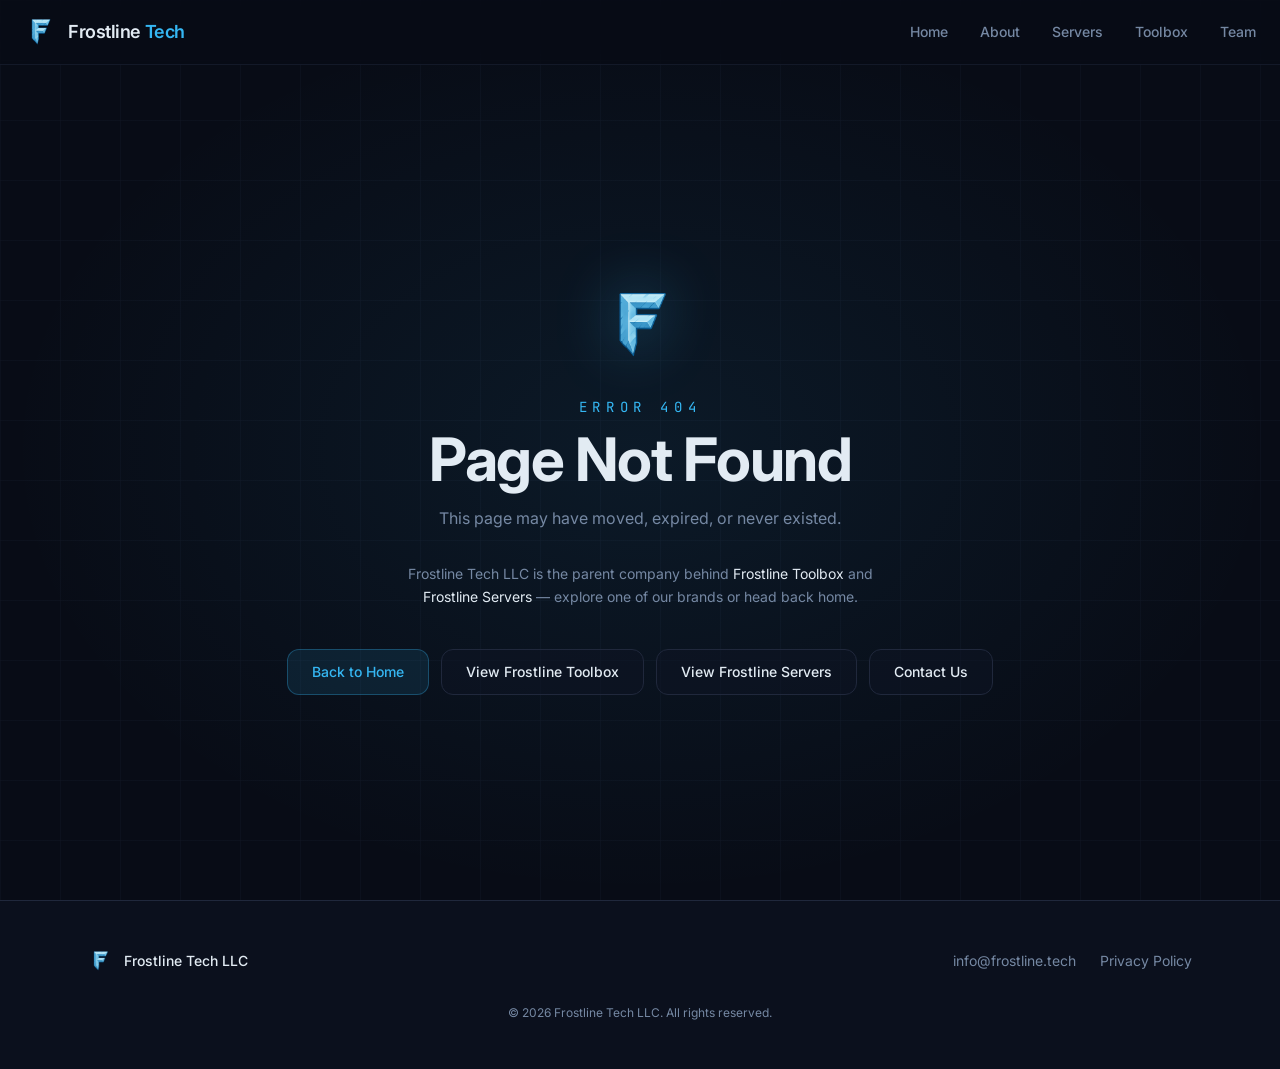
<file: index.html>
<!doctype html>
<html lang="en">
  <head>
    <meta charset="UTF-8" />
    <meta name="viewport" content="width=device-width, initial-scale=1.0" />
    <link rel="icon" type="image/x-icon" href="/favicon.ico?v=4" />
    <link rel="apple-touch-icon" href="/resources/og-image.png" />
    <link rel="canonical" href="https://frostline.tech/" />

    <title>Frostline Tech LLC | Hosting, IT Tools & Managed Services</title>
    <meta name="description" content="Frostline Tech LLC is a family-owned technology company delivering enterprise-grade hosting (Frostline Servers) and managed IT tools (Frostline Toolbox)." />
    <meta name="author" content="Frostline Tech LLC" />
    <meta name="keywords" content="Frostline Tech, Frostline Servers, Frostline Toolbox, web hosting, game server hosting, dedicated servers, MSP tools, managed IT, helpdesk, IT automation" />
    <meta name="robots" content="index, follow, max-image-preview:large, max-snippet:-1" />
    <meta name="theme-color" content="#0b1220" />

    <!-- Open Graph -->
    <meta property="og:title" content="Frostline Tech LLC | Hosting, IT Tools & Managed Services" />
    <meta property="og:description" content="Family-owned technology company delivering enterprise-grade hosting and managed IT tools. Cooler by design. Stay frosty." />
    <meta property="og:type" content="website" />
    <meta property="og:url" content="https://frostline.tech/" />
    <meta property="og:site_name" content="Frostline Tech LLC" />
    <meta property="og:image" content="https://frostline.tech/resources/og-image.png" />
    <meta property="og:image:width" content="1200" />
    <meta property="og:image:height" content="630" />
    <meta property="og:image:alt" content="Frostline Tech LLC logo" />
    <meta property="og:locale" content="en_US" />

    <!-- Twitter -->
    <meta name="twitter:card" content="summary_large_image" />
    <meta name="twitter:title" content="Frostline Tech LLC | Hosting, IT Tools & Managed Services" />
    <meta name="twitter:description" content="Family-owned technology company delivering enterprise-grade hosting and managed IT tools." />
    <meta name="twitter:image" content="https://frostline.tech/resources/og-image.png" />

    <!-- Structured Data: Organization -->
    <script type="application/ld+json">
    {
      "@context": "https://schema.org",
      "@type": "Organization",
      "name": "Frostline Tech LLC",
      "url": "https://frostline.tech/",
      "logo": "https://frostline.tech/resources/og-image.png",
      "description": "Family-owned technology company delivering enterprise-grade hosting, IT tools, and managed services.",
      "email": "info@frostline.tech",
      "founder": {
        "@type": "Person",
        "name": "Jared Macias"
      },
      "subOrganization": [
        {
          "@type": "Organization",
          "name": "Frostline Servers",
          "url": "https://frostlineservers.tech"
        },
        {
          "@type": "Organization",
          "name": "Frostline Toolbox",
          "url": "https://frostlinetoolbox.tech"
        }
      ]
    }
    </script>

    <!-- Structured Data: WebSite -->
    <script type="application/ld+json">
    {
      "@context": "https://schema.org",
      "@type": "WebSite",
      "name": "Frostline Tech LLC",
      "url": "https://frostline.tech/"
    }
    </script>

    <!-- Meta Pixel Code -->
    <script>
    !function(f,b,e,v,n,t,s){if(f.fbq)return;n=f.fbq=function(){n.callMethod?n.callMethod.apply(n,arguments):n.queue.push(arguments)};if(!f._fbq)f._fbq=n;n.push=n;n.loaded=!0;n.version='2.0';n.queue=[];t=b.createElement(e);t.async=!0;t.src=v;s=b.getElementsByTagName(e)[0];s.parentNode.insertBefore(t,s)}(window,document,'script','https://connect.facebook.net/en_US/fbevents.js');
    fbq('init', '3484354135079715');
    fbq('track', 'PageView');
    </script>
    <!-- End Meta Pixel Code -->
    <script type="module" crossorigin src="/assets/index-BFIoeWom.js"></script>
    <link rel="stylesheet" crossorigin href="/assets/index-AcBQPgzv.css">
  </head>

  <body>
    <noscript><img height="1" width="1" style="display:none" alt="" src="https://www.facebook.com/tr?id=3484354135079715&ev=PageView&noscript=1" /></noscript>
    <div id="root"></div>
  </body>
</html>
</file>
<file: assets/index-AcBQPgzv.css>
@import"https://fonts.googleapis.com/css2?family=Inter:wght@300;400;500;600;700&family=JetBrains+Mono:wght@400;500;600&display=swap";*,:before,:after{--tw-border-spacing-x: 0;--tw-border-spacing-y: 0;--tw-translate-x: 0;--tw-translate-y: 0;--tw-rotate: 0;--tw-skew-x: 0;--tw-skew-y: 0;--tw-scale-x: 1;--tw-scale-y: 1;--tw-pan-x: ;--tw-pan-y: ;--tw-pinch-zoom: ;--tw-scroll-snap-strictness: proximity;--tw-gradient-from-position: ;--tw-gradient-via-position: ;--tw-gradient-to-position: ;--tw-ordinal: ;--tw-slashed-zero: ;--tw-numeric-figure: ;--tw-numeric-spacing: ;--tw-numeric-fraction: ;--tw-ring-inset: ;--tw-ring-offset-width: 0px;--tw-ring-offset-color: #fff;--tw-ring-color: rgb(59 130 246 / .5);--tw-ring-offset-shadow: 0 0 #0000;--tw-ring-shadow: 0 0 #0000;--tw-shadow: 0 0 #0000;--tw-shadow-colored: 0 0 #0000;--tw-blur: ;--tw-brightness: ;--tw-contrast: ;--tw-grayscale: ;--tw-hue-rotate: ;--tw-invert: ;--tw-saturate: ;--tw-sepia: ;--tw-drop-shadow: ;--tw-backdrop-blur: ;--tw-backdrop-brightness: ;--tw-backdrop-contrast: ;--tw-backdrop-grayscale: ;--tw-backdrop-hue-rotate: ;--tw-backdrop-invert: ;--tw-backdrop-opacity: ;--tw-backdrop-saturate: ;--tw-backdrop-sepia: ;--tw-contain-size: ;--tw-contain-layout: ;--tw-contain-paint: ;--tw-contain-style: }::backdrop{--tw-border-spacing-x: 0;--tw-border-spacing-y: 0;--tw-translate-x: 0;--tw-translate-y: 0;--tw-rotate: 0;--tw-skew-x: 0;--tw-skew-y: 0;--tw-scale-x: 1;--tw-scale-y: 1;--tw-pan-x: ;--tw-pan-y: ;--tw-pinch-zoom: ;--tw-scroll-snap-strictness: proximity;--tw-gradient-from-position: ;--tw-gradient-via-position: ;--tw-gradient-to-position: ;--tw-ordinal: ;--tw-slashed-zero: ;--tw-numeric-figure: ;--tw-numeric-spacing: ;--tw-numeric-fraction: ;--tw-ring-inset: ;--tw-ring-offset-width: 0px;--tw-ring-offset-color: #fff;--tw-ring-color: rgb(59 130 246 / .5);--tw-ring-offset-shadow: 0 0 #0000;--tw-ring-shadow: 0 0 #0000;--tw-shadow: 0 0 #0000;--tw-shadow-colored: 0 0 #0000;--tw-blur: ;--tw-brightness: ;--tw-contrast: ;--tw-grayscale: ;--tw-hue-rotate: ;--tw-invert: ;--tw-saturate: ;--tw-sepia: ;--tw-drop-shadow: ;--tw-backdrop-blur: ;--tw-backdrop-brightness: ;--tw-backdrop-contrast: ;--tw-backdrop-grayscale: ;--tw-backdrop-hue-rotate: ;--tw-backdrop-invert: ;--tw-backdrop-opacity: ;--tw-backdrop-saturate: ;--tw-backdrop-sepia: ;--tw-contain-size: ;--tw-contain-layout: ;--tw-contain-paint: ;--tw-contain-style: }*,:before,:after{box-sizing:border-box;border-width:0;border-style:solid;border-color:#e5e7eb}:before,:after{--tw-content: ""}html,:host{line-height:1.5;-webkit-text-size-adjust:100%;-moz-tab-size:4;-o-tab-size:4;tab-size:4;font-family:Inter,sans-serif;font-feature-settings:normal;font-variation-settings:normal;-webkit-tap-highlight-color:transparent}body{margin:0;line-height:inherit}hr{height:0;color:inherit;border-top-width:1px}abbr:where([title]){-webkit-text-decoration:underline dotted;text-decoration:underline dotted}h1,h2,h3,h4,h5,h6{font-size:inherit;font-weight:inherit}a{color:inherit;text-decoration:inherit}b,strong{font-weight:bolder}code,kbd,samp,pre{font-family:JetBrains Mono,monospace;font-feature-settings:normal;font-variation-settings:normal;font-size:1em}small{font-size:80%}sub,sup{font-size:75%;line-height:0;position:relative;vertical-align:baseline}sub{bottom:-.25em}sup{top:-.5em}table{text-indent:0;border-color:inherit;border-collapse:collapse}button,input,optgroup,select,textarea{font-family:inherit;font-feature-settings:inherit;font-variation-settings:inherit;font-size:100%;font-weight:inherit;line-height:inherit;letter-spacing:inherit;color:inherit;margin:0;padding:0}button,select{text-transform:none}button,input:where([type=button]),input:where([type=reset]),input:where([type=submit]){-webkit-appearance:button;background-color:transparent;background-image:none}:-moz-focusring{outline:auto}:-moz-ui-invalid{box-shadow:none}progress{vertical-align:baseline}::-webkit-inner-spin-button,::-webkit-outer-spin-button{height:auto}[type=search]{-webkit-appearance:textfield;outline-offset:-2px}::-webkit-search-decoration{-webkit-appearance:none}::-webkit-file-upload-button{-webkit-appearance:button;font:inherit}summary{display:list-item}blockquote,dl,dd,h1,h2,h3,h4,h5,h6,hr,figure,p,pre{margin:0}fieldset{margin:0;padding:0}legend{padding:0}ol,ul,menu{list-style:none;margin:0;padding:0}dialog{padding:0}textarea{resize:vertical}input::-moz-placeholder,textarea::-moz-placeholder{opacity:1;color:#9ca3af}input::placeholder,textarea::placeholder{opacity:1;color:#9ca3af}button,[role=button]{cursor:pointer}:disabled{cursor:default}img,svg,video,canvas,audio,iframe,embed,object{display:block;vertical-align:middle}img,video{max-width:100%;height:auto}[hidden]:where(:not([hidden=until-found])){display:none}:root{--background: 222 47% 6%;--foreground: 210 40% 92%;--card: 222 41% 10%;--card-foreground: 210 40% 92%;--popover: 222 41% 10%;--popover-foreground: 210 40% 92%;--primary: 199 89% 58%;--primary-foreground: 222 47% 6%;--secondary: 222 30% 16%;--secondary-foreground: 210 40% 92%;--muted: 222 30% 14%;--muted-foreground: 215 20% 55%;--accent: 199 89% 58%;--accent-foreground: 222 47% 6%;--destructive: 0 84% 60%;--destructive-foreground: 210 40% 98%;--border: 222 30% 18%;--input: 222 30% 18%;--ring: 199 89% 58%;--radius: .75rem;--frost-glow: 199 89% 58%;--frost-deep: 222 47% 6%;--frost-surface: 222 41% 10%;--frost-highlight: 199 100% 72%}*{border-color:hsl(var(--border))}body{background-color:hsl(var(--background));color:hsl(var(--foreground));font-family:Inter,sans-serif}html{scroll-behavior:smooth}.sr-only{position:absolute;width:1px;height:1px;padding:0;margin:-1px;overflow:hidden;clip:rect(0,0,0,0);white-space:nowrap;border-width:0}.pointer-events-none{pointer-events:none}.pointer-events-auto{pointer-events:auto}.visible{visibility:visible}.invisible{visibility:hidden}.fixed{position:fixed}.absolute{position:absolute}.relative{position:relative}.inset-0{top:0;right:0;bottom:0;left:0}.inset-x-0{left:0;right:0}.inset-y-0{top:0;bottom:0}.-bottom-12{bottom:-3rem}.-left-12{left:-3rem}.-right-12{right:-3rem}.-top-12{top:-3rem}.bottom-0{bottom:0}.left-0{left:0}.left-1{left:.25rem}.left-1\/2{left:50%}.left-2{left:.5rem}.left-\[50\%\]{left:50%}.right-0{right:0}.right-1{right:.25rem}.right-2{right:.5rem}.right-3{right:.75rem}.right-4{right:1rem}.top-0{top:0}.top-1\.5{top:.375rem}.top-1\/2{top:50%}.top-2{top:.5rem}.top-3\.5{top:.875rem}.top-4{top:1rem}.top-\[1px\]{top:1px}.top-\[50\%\]{top:50%}.top-\[60\%\]{top:60%}.top-full{top:100%}.z-10{z-index:10}.z-20{z-index:20}.z-50{z-index:50}.z-\[100\]{z-index:100}.z-\[1\]{z-index:1}.-mx-1{margin-left:-.25rem;margin-right:-.25rem}.mx-2{margin-left:.5rem;margin-right:.5rem}.mx-3\.5{margin-left:.875rem;margin-right:.875rem}.mx-auto{margin-left:auto;margin-right:auto}.my-0\.5{margin-top:.125rem;margin-bottom:.125rem}.my-1{margin-top:.25rem;margin-bottom:.25rem}.-ml-4{margin-left:-1rem}.-mt-4{margin-top:-1rem}.mb-1{margin-bottom:.25rem}.mb-10{margin-bottom:2.5rem}.mb-16{margin-bottom:4rem}.mb-2{margin-bottom:.5rem}.mb-3{margin-bottom:.75rem}.mb-4{margin-bottom:1rem}.mb-5{margin-bottom:1.25rem}.mb-6{margin-bottom:1.5rem}.mb-8{margin-bottom:2rem}.ml-1{margin-left:.25rem}.ml-auto{margin-left:auto}.mr-2{margin-right:.5rem}.mt-1\.5{margin-top:.375rem}.mt-10{margin-top:2.5rem}.mt-2{margin-top:.5rem}.mt-24{margin-top:6rem}.mt-4{margin-top:1rem}.mt-8{margin-top:2rem}.mt-auto{margin-top:auto}.block{display:block}.flex{display:flex}.inline-flex{display:inline-flex}.table{display:table}.grid{display:grid}.hidden{display:none}.aspect-square{aspect-ratio:1 / 1}.aspect-video{aspect-ratio:16 / 9}.size-4{width:1rem;height:1rem}.h-1\.5{height:.375rem}.h-10{height:2.5rem}.h-11{height:2.75rem}.h-12{height:3rem}.h-14{height:3.5rem}.h-2{height:.5rem}.h-2\.5{height:.625rem}.h-20{height:5rem}.h-28{height:7rem}.h-3{height:.75rem}.h-3\.5{height:.875rem}.h-4{height:1rem}.h-48{height:12rem}.h-5{height:1.25rem}.h-6{height:1.5rem}.h-7{height:1.75rem}.h-8{height:2rem}.h-9{height:2.25rem}.h-\[1px\]{height:1px}.h-\[var\(--radix-navigation-menu-viewport-height\)\]{height:var(--radix-navigation-menu-viewport-height)}.h-\[var\(--radix-select-trigger-height\)\]{height:var(--radix-select-trigger-height)}.h-auto{height:auto}.h-full{height:100%}.h-px{height:1px}.h-svh{height:100svh}.max-h-96{max-height:24rem}.max-h-\[300px\]{max-height:300px}.max-h-screen{max-height:100vh}.min-h-0{min-height:0px}.min-h-\[80px\]{min-height:80px}.min-h-screen{min-height:100vh}.min-h-svh{min-height:100svh}.w-0{width:0px}.w-1{width:.25rem}.w-10{width:2.5rem}.w-11{width:2.75rem}.w-14{width:3.5rem}.w-2{width:.5rem}.w-2\.5{width:.625rem}.w-20{width:5rem}.w-28{width:7rem}.w-3{width:.75rem}.w-3\.5{width:.875rem}.w-3\/4{width:75%}.w-4{width:1rem}.w-48{width:12rem}.w-5{width:1.25rem}.w-6{width:1.5rem}.w-64{width:16rem}.w-7{width:1.75rem}.w-72{width:18rem}.w-8{width:2rem}.w-9{width:2.25rem}.w-\[--sidebar-width\]{width:var(--sidebar-width)}.w-\[100px\]{width:100px}.w-\[1px\]{width:1px}.w-auto{width:auto}.w-full{width:100%}.w-max{width:-moz-max-content;width:max-content}.w-px{width:1px}.min-w-0{min-width:0px}.min-w-5{min-width:1.25rem}.min-w-\[12rem\]{min-width:12rem}.min-w-\[8rem\]{min-width:8rem}.min-w-\[var\(--radix-select-trigger-width\)\]{min-width:var(--radix-select-trigger-width)}.max-w-2xl{max-width:42rem}.max-w-3xl{max-width:48rem}.max-w-4xl{max-width:56rem}.max-w-6xl{max-width:72rem}.max-w-7xl{max-width:80rem}.max-w-\[--skeleton-width\]{max-width:var(--skeleton-width)}.max-w-lg{max-width:32rem}.max-w-max{max-width:-moz-max-content;max-width:max-content}.max-w-xl{max-width:36rem}.flex-1{flex:1 1 0%}.shrink-0{flex-shrink:0}.grow{flex-grow:1}.grow-0{flex-grow:0}.basis-full{flex-basis:100%}.caption-bottom{caption-side:bottom}.border-collapse{border-collapse:collapse}.-translate-x-1\/2{--tw-translate-x: -50%;transform:translate(var(--tw-translate-x),var(--tw-translate-y)) rotate(var(--tw-rotate)) skew(var(--tw-skew-x)) skewY(var(--tw-skew-y)) scaleX(var(--tw-scale-x)) scaleY(var(--tw-scale-y))}.-translate-x-px{--tw-translate-x: -1px;transform:translate(var(--tw-translate-x),var(--tw-translate-y)) rotate(var(--tw-rotate)) skew(var(--tw-skew-x)) skewY(var(--tw-skew-y)) scaleX(var(--tw-scale-x)) scaleY(var(--tw-scale-y))}.-translate-y-1\/2{--tw-translate-y: -50%;transform:translate(var(--tw-translate-x),var(--tw-translate-y)) rotate(var(--tw-rotate)) skew(var(--tw-skew-x)) skewY(var(--tw-skew-y)) scaleX(var(--tw-scale-x)) scaleY(var(--tw-scale-y))}.translate-x-\[-50\%\]{--tw-translate-x: -50%;transform:translate(var(--tw-translate-x),var(--tw-translate-y)) rotate(var(--tw-rotate)) skew(var(--tw-skew-x)) skewY(var(--tw-skew-y)) scaleX(var(--tw-scale-x)) scaleY(var(--tw-scale-y))}.translate-x-px{--tw-translate-x: 1px;transform:translate(var(--tw-translate-x),var(--tw-translate-y)) rotate(var(--tw-rotate)) skew(var(--tw-skew-x)) skewY(var(--tw-skew-y)) scaleX(var(--tw-scale-x)) scaleY(var(--tw-scale-y))}.translate-y-\[-50\%\]{--tw-translate-y: -50%;transform:translate(var(--tw-translate-x),var(--tw-translate-y)) rotate(var(--tw-rotate)) skew(var(--tw-skew-x)) skewY(var(--tw-skew-y)) scaleX(var(--tw-scale-x)) scaleY(var(--tw-scale-y))}.rotate-45{--tw-rotate: 45deg;transform:translate(var(--tw-translate-x),var(--tw-translate-y)) rotate(var(--tw-rotate)) skew(var(--tw-skew-x)) skewY(var(--tw-skew-y)) scaleX(var(--tw-scale-x)) scaleY(var(--tw-scale-y))}.rotate-90{--tw-rotate: 90deg;transform:translate(var(--tw-translate-x),var(--tw-translate-y)) rotate(var(--tw-rotate)) skew(var(--tw-skew-x)) skewY(var(--tw-skew-y)) scaleX(var(--tw-scale-x)) scaleY(var(--tw-scale-y))}.transform{transform:translate(var(--tw-translate-x),var(--tw-translate-y)) rotate(var(--tw-rotate)) skew(var(--tw-skew-x)) skewY(var(--tw-skew-y)) scaleX(var(--tw-scale-x)) scaleY(var(--tw-scale-y))}@keyframes pulse{50%{opacity:.5}}.animate-pulse{animation:pulse 2s cubic-bezier(.4,0,.6,1) infinite}.cursor-default{cursor:default}.cursor-pointer{cursor:pointer}.touch-none{touch-action:none}.select-none{-webkit-user-select:none;-moz-user-select:none;user-select:none}.list-none{list-style-type:none}.grid-cols-1{grid-template-columns:repeat(1,minmax(0,1fr))}.flex-row{flex-direction:row}.flex-col{flex-direction:column}.flex-col-reverse{flex-direction:column-reverse}.flex-wrap{flex-wrap:wrap}.items-start{align-items:flex-start}.items-end{align-items:flex-end}.items-center{align-items:center}.items-stretch{align-items:stretch}.justify-center{justify-content:center}.justify-between{justify-content:space-between}.gap-1{gap:.25rem}.gap-1\.5{gap:.375rem}.gap-16{gap:4rem}.gap-2{gap:.5rem}.gap-3{gap:.75rem}.gap-4{gap:1rem}.gap-6{gap:1.5rem}.gap-8{gap:2rem}.space-x-1>:not([hidden])~:not([hidden]){--tw-space-x-reverse: 0;margin-right:calc(.25rem * var(--tw-space-x-reverse));margin-left:calc(.25rem * calc(1 - var(--tw-space-x-reverse)))}.space-x-4>:not([hidden])~:not([hidden]){--tw-space-x-reverse: 0;margin-right:calc(1rem * var(--tw-space-x-reverse));margin-left:calc(1rem * calc(1 - var(--tw-space-x-reverse)))}.space-y-1>:not([hidden])~:not([hidden]){--tw-space-y-reverse: 0;margin-top:calc(.25rem * calc(1 - var(--tw-space-y-reverse)));margin-bottom:calc(.25rem * var(--tw-space-y-reverse))}.space-y-1\.5>:not([hidden])~:not([hidden]){--tw-space-y-reverse: 0;margin-top:calc(.375rem * calc(1 - var(--tw-space-y-reverse)));margin-bottom:calc(.375rem * var(--tw-space-y-reverse))}.space-y-2>:not([hidden])~:not([hidden]){--tw-space-y-reverse: 0;margin-top:calc(.5rem * calc(1 - var(--tw-space-y-reverse)));margin-bottom:calc(.5rem * var(--tw-space-y-reverse))}.space-y-4>:not([hidden])~:not([hidden]){--tw-space-y-reverse: 0;margin-top:calc(1rem * calc(1 - var(--tw-space-y-reverse)));margin-bottom:calc(1rem * var(--tw-space-y-reverse))}.overflow-auto{overflow:auto}.overflow-hidden{overflow:hidden}.overflow-y-auto{overflow-y:auto}.overflow-x-hidden{overflow-x:hidden}.whitespace-nowrap{white-space:nowrap}.break-words{overflow-wrap:break-word}.rounded-\[2px\]{border-radius:2px}.rounded-\[inherit\]{border-radius:inherit}.rounded-full{border-radius:9999px}.rounded-lg{border-radius:var(--radius)}.rounded-md{border-radius:calc(var(--radius) - 2px)}.rounded-sm{border-radius:calc(var(--radius) - 4px)}.rounded-xl{border-radius:.75rem}.rounded-t-\[10px\]{border-top-left-radius:10px;border-top-right-radius:10px}.rounded-tl-sm{border-top-left-radius:calc(var(--radius) - 4px)}.border{border-width:1px}.border-2{border-width:2px}.border-\[1\.5px\]{border-width:1.5px}.border-y{border-top-width:1px;border-bottom-width:1px}.border-b{border-bottom-width:1px}.border-l{border-left-width:1px}.border-r{border-right-width:1px}.border-t{border-top-width:1px}.border-dashed{border-style:dashed}.border-\[--color-border\]{border-color:var(--color-border)}.border-border{border-color:hsl(var(--border))}.border-border\/50{border-color:hsl(var(--border) / .5)}.border-destructive{border-color:hsl(var(--destructive))}.border-destructive\/50{border-color:hsl(var(--destructive) / .5)}.border-emerald-500\/30{border-color:#10b9814d}.border-input{border-color:hsl(var(--input))}.border-primary{border-color:hsl(var(--primary))}.border-primary\/30{border-color:hsl(var(--primary) / .3)}.border-transparent{border-color:transparent}.border-l-transparent{border-left-color:transparent}.border-t-transparent{border-top-color:transparent}.bg-\[--color-bg\]{background-color:var(--color-bg)}.bg-accent{background-color:hsl(var(--accent))}.bg-background{background-color:hsl(var(--background))}.bg-background\/80{background-color:hsl(var(--background) / .8)}.bg-background\/95{background-color:hsl(var(--background) / .95)}.bg-black\/80{background-color:#000c}.bg-border{background-color:hsl(var(--border))}.bg-card{background-color:hsl(var(--card))}.bg-card\/50{background-color:hsl(var(--card) / .5)}.bg-destructive{background-color:hsl(var(--destructive))}.bg-emerald-500\/10{background-color:#10b9811a}.bg-foreground{background-color:hsl(var(--foreground))}.bg-muted{background-color:hsl(var(--muted))}.bg-muted\/50{background-color:hsl(var(--muted) / .5)}.bg-popover{background-color:hsl(var(--popover))}.bg-primary{background-color:hsl(var(--primary))}.bg-primary\/10{background-color:hsl(var(--primary) / .1)}.bg-secondary{background-color:hsl(var(--secondary))}.bg-transparent{background-color:transparent}.bg-\[radial-gradient\(ellipse_at_center\,hsl\(199_89\%_58\%_\/_0\.08\)_0\%\,transparent_70\%\)\]{background-image:radial-gradient(ellipse at center,hsl(199 89% 58% / .08) 0%,transparent 70%)}.fill-current{fill:currentColor}.p-0{padding:0}.p-1{padding:.25rem}.p-2{padding:.5rem}.p-3{padding:.75rem}.p-4{padding:1rem}.p-6{padding:1.5rem}.p-8{padding:2rem}.p-\[1px\]{padding:1px}.px-1{padding-left:.25rem;padding-right:.25rem}.px-2{padding-left:.5rem;padding-right:.5rem}.px-2\.5{padding-left:.625rem;padding-right:.625rem}.px-3{padding-left:.75rem;padding-right:.75rem}.px-4{padding-left:1rem;padding-right:1rem}.px-5{padding-left:1.25rem;padding-right:1.25rem}.px-6{padding-left:1.5rem;padding-right:1.5rem}.px-8{padding-left:2rem;padding-right:2rem}.py-0\.5{padding-top:.125rem;padding-bottom:.125rem}.py-1{padding-top:.25rem;padding-bottom:.25rem}.py-1\.5{padding-top:.375rem;padding-bottom:.375rem}.py-12{padding-top:3rem;padding-bottom:3rem}.py-2{padding-top:.5rem;padding-bottom:.5rem}.py-20{padding-top:5rem;padding-bottom:5rem}.py-28{padding-top:7rem;padding-bottom:7rem}.py-3{padding-top:.75rem;padding-bottom:.75rem}.py-4{padding-top:1rem;padding-bottom:1rem}.py-6{padding-top:1.5rem;padding-bottom:1.5rem}.pb-24{padding-bottom:6rem}.pb-3{padding-bottom:.75rem}.pb-4{padding-bottom:1rem}.pl-2\.5{padding-left:.625rem}.pl-4{padding-left:1rem}.pl-8{padding-left:2rem}.pr-2{padding-right:.5rem}.pr-2\.5{padding-right:.625rem}.pr-8{padding-right:2rem}.pt-0{padding-top:0}.pt-1{padding-top:.25rem}.pt-20{padding-top:5rem}.pt-3{padding-top:.75rem}.pt-32{padding-top:8rem}.pt-4{padding-top:1rem}.text-left{text-align:left}.text-center{text-align:center}.align-middle{vertical-align:middle}.font-mono{font-family:JetBrains Mono,monospace}.text-2xl{font-size:1.5rem;line-height:2rem}.text-3xl{font-size:1.875rem;line-height:2.25rem}.text-4xl{font-size:2.25rem;line-height:2.5rem}.text-5xl{font-size:3rem;line-height:1}.text-\[0\.8rem\]{font-size:.8rem}.text-base{font-size:1rem;line-height:1.5rem}.text-lg{font-size:1.125rem;line-height:1.75rem}.text-sm{font-size:.875rem;line-height:1.25rem}.text-xl{font-size:1.25rem;line-height:1.75rem}.text-xs{font-size:.75rem;line-height:1rem}.font-bold{font-weight:700}.font-medium{font-weight:500}.font-normal{font-weight:400}.font-semibold{font-weight:600}.not-italic{font-style:normal}.tabular-nums{--tw-numeric-spacing: tabular-nums;font-variant-numeric:var(--tw-ordinal) var(--tw-slashed-zero) var(--tw-numeric-figure) var(--tw-numeric-spacing) var(--tw-numeric-fraction)}.leading-none{line-height:1}.leading-relaxed{line-height:1.625}.tracking-\[0\.4em\]{letter-spacing:.4em}.tracking-tight{letter-spacing:-.025em}.tracking-wider{letter-spacing:.05em}.tracking-widest{letter-spacing:.1em}.text-accent-foreground{color:hsl(var(--accent-foreground))}.text-card-foreground{color:hsl(var(--card-foreground))}.text-current{color:currentColor}.text-destructive{color:hsl(var(--destructive))}.text-destructive-foreground{color:hsl(var(--destructive-foreground))}.text-emerald-400{--tw-text-opacity: 1;color:rgb(52 211 153 / var(--tw-text-opacity, 1))}.text-foreground{color:hsl(var(--foreground))}.text-foreground\/50{color:hsl(var(--foreground) / .5)}.text-muted-foreground{color:hsl(var(--muted-foreground))}.text-popover-foreground{color:hsl(var(--popover-foreground))}.text-primary{color:hsl(var(--primary))}.text-primary-foreground{color:hsl(var(--primary-foreground))}.text-secondary-foreground{color:hsl(var(--secondary-foreground))}.underline-offset-4{text-underline-offset:4px}.opacity-0{opacity:0}.opacity-40{opacity:.4}.opacity-50{opacity:.5}.opacity-60{opacity:.6}.opacity-70{opacity:.7}.opacity-90{opacity:.9}.shadow-\[0_0_0_1px_hsl\(var\(--sidebar-border\)\)\]{--tw-shadow: 0 0 0 1px hsl(var(--sidebar-border));--tw-shadow-colored: 0 0 0 1px var(--tw-shadow-color);box-shadow:var(--tw-ring-offset-shadow, 0 0 #0000),var(--tw-ring-shadow, 0 0 #0000),var(--tw-shadow)}.shadow-lg{--tw-shadow: 0 10px 15px -3px rgb(0 0 0 / .1), 0 4px 6px -4px rgb(0 0 0 / .1);--tw-shadow-colored: 0 10px 15px -3px var(--tw-shadow-color), 0 4px 6px -4px var(--tw-shadow-color);box-shadow:var(--tw-ring-offset-shadow, 0 0 #0000),var(--tw-ring-shadow, 0 0 #0000),var(--tw-shadow)}.shadow-md{--tw-shadow: 0 4px 6px -1px rgb(0 0 0 / .1), 0 2px 4px -2px rgb(0 0 0 / .1);--tw-shadow-colored: 0 4px 6px -1px var(--tw-shadow-color), 0 2px 4px -2px var(--tw-shadow-color);box-shadow:var(--tw-ring-offset-shadow, 0 0 #0000),var(--tw-ring-shadow, 0 0 #0000),var(--tw-shadow)}.shadow-none{--tw-shadow: 0 0 #0000;--tw-shadow-colored: 0 0 #0000;box-shadow:var(--tw-ring-offset-shadow, 0 0 #0000),var(--tw-ring-shadow, 0 0 #0000),var(--tw-shadow)}.shadow-sm{--tw-shadow: 0 1px 2px 0 rgb(0 0 0 / .05);--tw-shadow-colored: 0 1px 2px 0 var(--tw-shadow-color);box-shadow:var(--tw-ring-offset-shadow, 0 0 #0000),var(--tw-ring-shadow, 0 0 #0000),var(--tw-shadow)}.shadow-xl{--tw-shadow: 0 20px 25px -5px rgb(0 0 0 / .1), 0 8px 10px -6px rgb(0 0 0 / .1);--tw-shadow-colored: 0 20px 25px -5px var(--tw-shadow-color), 0 8px 10px -6px var(--tw-shadow-color);box-shadow:var(--tw-ring-offset-shadow, 0 0 #0000),var(--tw-ring-shadow, 0 0 #0000),var(--tw-shadow)}.outline-none{outline:2px solid transparent;outline-offset:2px}.outline{outline-style:solid}.ring-0{--tw-ring-offset-shadow: var(--tw-ring-inset) 0 0 0 var(--tw-ring-offset-width) var(--tw-ring-offset-color);--tw-ring-shadow: var(--tw-ring-inset) 0 0 0 calc(0px + var(--tw-ring-offset-width)) var(--tw-ring-color);box-shadow:var(--tw-ring-offset-shadow),var(--tw-ring-shadow),var(--tw-shadow, 0 0 #0000)}.ring-2{--tw-ring-offset-shadow: var(--tw-ring-inset) 0 0 0 var(--tw-ring-offset-width) var(--tw-ring-offset-color);--tw-ring-shadow: var(--tw-ring-inset) 0 0 0 calc(2px + var(--tw-ring-offset-width)) var(--tw-ring-color);box-shadow:var(--tw-ring-offset-shadow),var(--tw-ring-shadow),var(--tw-shadow, 0 0 #0000)}.ring-ring{--tw-ring-color: hsl(var(--ring))}.ring-offset-background{--tw-ring-offset-color: hsl(var(--background))}.blur-3xl{--tw-blur: blur(64px);filter:var(--tw-blur) var(--tw-brightness) var(--tw-contrast) var(--tw-grayscale) var(--tw-hue-rotate) var(--tw-invert) var(--tw-saturate) var(--tw-sepia) var(--tw-drop-shadow)}.drop-shadow-\[0_0_30px_hsl\(199_89\%_58\%_\/_0\.4\)\]{--tw-drop-shadow: drop-shadow(0 0 30px hsl(199 89% 58% / .4));filter:var(--tw-blur) var(--tw-brightness) var(--tw-contrast) var(--tw-grayscale) var(--tw-hue-rotate) var(--tw-invert) var(--tw-saturate) var(--tw-sepia) var(--tw-drop-shadow)}.drop-shadow-\[0_0_40px_hsl\(199_89\%_58\%_\/_0\.3\)\]{--tw-drop-shadow: drop-shadow(0 0 40px hsl(199 89% 58% / .3));filter:var(--tw-blur) var(--tw-brightness) var(--tw-contrast) var(--tw-grayscale) var(--tw-hue-rotate) var(--tw-invert) var(--tw-saturate) var(--tw-sepia) var(--tw-drop-shadow)}.filter{filter:var(--tw-blur) var(--tw-brightness) var(--tw-contrast) var(--tw-grayscale) var(--tw-hue-rotate) var(--tw-invert) var(--tw-saturate) var(--tw-sepia) var(--tw-drop-shadow)}.backdrop-blur-xl{--tw-backdrop-blur: blur(24px);-webkit-backdrop-filter:var(--tw-backdrop-blur) var(--tw-backdrop-brightness) var(--tw-backdrop-contrast) var(--tw-backdrop-grayscale) var(--tw-backdrop-hue-rotate) var(--tw-backdrop-invert) var(--tw-backdrop-opacity) var(--tw-backdrop-saturate) var(--tw-backdrop-sepia);backdrop-filter:var(--tw-backdrop-blur) var(--tw-backdrop-brightness) var(--tw-backdrop-contrast) var(--tw-backdrop-grayscale) var(--tw-backdrop-hue-rotate) var(--tw-backdrop-invert) var(--tw-backdrop-opacity) var(--tw-backdrop-saturate) var(--tw-backdrop-sepia)}.transition{transition-property:color,background-color,border-color,text-decoration-color,fill,stroke,opacity,box-shadow,transform,filter,-webkit-backdrop-filter;transition-property:color,background-color,border-color,text-decoration-color,fill,stroke,opacity,box-shadow,transform,filter,backdrop-filter;transition-property:color,background-color,border-color,text-decoration-color,fill,stroke,opacity,box-shadow,transform,filter,backdrop-filter,-webkit-backdrop-filter;transition-timing-function:cubic-bezier(.4,0,.2,1);transition-duration:.15s}.transition-\[left\,right\,width\]{transition-property:left,right,width;transition-timing-function:cubic-bezier(.4,0,.2,1);transition-duration:.15s}.transition-\[margin\,opa\]{transition-property:margin,opa;transition-timing-function:cubic-bezier(.4,0,.2,1);transition-duration:.15s}.transition-\[width\,height\,padding\]{transition-property:width,height,padding;transition-timing-function:cubic-bezier(.4,0,.2,1);transition-duration:.15s}.transition-\[width\]{transition-property:width;transition-timing-function:cubic-bezier(.4,0,.2,1);transition-duration:.15s}.transition-all{transition-property:all;transition-timing-function:cubic-bezier(.4,0,.2,1);transition-duration:.15s}.transition-colors{transition-property:color,background-color,border-color,text-decoration-color,fill,stroke;transition-timing-function:cubic-bezier(.4,0,.2,1);transition-duration:.15s}.transition-opacity{transition-property:opacity;transition-timing-function:cubic-bezier(.4,0,.2,1);transition-duration:.15s}.transition-transform{transition-property:transform;transition-timing-function:cubic-bezier(.4,0,.2,1);transition-duration:.15s}.duration-1000{transition-duration:1s}.duration-200{transition-duration:.2s}.ease-in-out{transition-timing-function:cubic-bezier(.4,0,.2,1)}.ease-linear{transition-timing-function:linear}@keyframes enter{0%{opacity:var(--tw-enter-opacity, 1);transform:translate3d(var(--tw-enter-translate-x, 0),var(--tw-enter-translate-y, 0),0) scale3d(var(--tw-enter-scale, 1),var(--tw-enter-scale, 1),var(--tw-enter-scale, 1)) rotate(var(--tw-enter-rotate, 0))}}@keyframes exit{to{opacity:var(--tw-exit-opacity, 1);transform:translate3d(var(--tw-exit-translate-x, 0),var(--tw-exit-translate-y, 0),0) scale3d(var(--tw-exit-scale, 1),var(--tw-exit-scale, 1),var(--tw-exit-scale, 1)) rotate(var(--tw-exit-rotate, 0))}}.animate-in{animation-name:enter;animation-duration:.15s;--tw-enter-opacity: initial;--tw-enter-scale: initial;--tw-enter-rotate: initial;--tw-enter-translate-x: initial;--tw-enter-translate-y: initial}.fade-in-0{--tw-enter-opacity: 0}.fade-in-80{--tw-enter-opacity: .8}.zoom-in-95{--tw-enter-scale: .95}.duration-1000{animation-duration:1s}.duration-200{animation-duration:.2s}.ease-in-out{animation-timing-function:cubic-bezier(.4,0,.2,1)}.ease-linear{animation-timing-function:linear}.text-gradient-frost{background:linear-gradient(135deg,#35b7f3,#70d2ff);-webkit-background-clip:text;-webkit-text-fill-color:transparent;background-clip:text}.bg-grid-pattern{background-image:linear-gradient(hsl(222 30% 18% / .5) 1px,transparent 1px),linear-gradient(90deg,hsl(222 30% 18% / .5) 1px,transparent 1px);background-size:60px 60px}.file\:border-0::file-selector-button{border-width:0px}.file\:bg-transparent::file-selector-button{background-color:transparent}.file\:text-sm::file-selector-button{font-size:.875rem;line-height:1.25rem}.file\:font-medium::file-selector-button{font-weight:500}.file\:text-foreground::file-selector-button{color:hsl(var(--foreground))}.placeholder\:text-muted-foreground::-moz-placeholder{color:hsl(var(--muted-foreground))}.placeholder\:text-muted-foreground::placeholder{color:hsl(var(--muted-foreground))}.after\:absolute:after{content:var(--tw-content);position:absolute}.after\:-inset-2:after{content:var(--tw-content);top:-.5rem;right:-.5rem;bottom:-.5rem;left:-.5rem}.after\:inset-y-0:after{content:var(--tw-content);top:0;bottom:0}.after\:left-1\/2:after{content:var(--tw-content);left:50%}.after\:w-1:after{content:var(--tw-content);width:.25rem}.after\:w-\[2px\]:after{content:var(--tw-content);width:2px}.after\:-translate-x-1\/2:after{content:var(--tw-content);--tw-translate-x: -50%;transform:translate(var(--tw-translate-x),var(--tw-translate-y)) rotate(var(--tw-rotate)) skew(var(--tw-skew-x)) skewY(var(--tw-skew-y)) scaleX(var(--tw-scale-x)) scaleY(var(--tw-scale-y))}.first\:rounded-l-md:first-child{border-top-left-radius:calc(var(--radius) - 2px);border-bottom-left-radius:calc(var(--radius) - 2px)}.first\:border-l:first-child{border-left-width:1px}.last\:rounded-r-md:last-child{border-top-right-radius:calc(var(--radius) - 2px);border-bottom-right-radius:calc(var(--radius) - 2px)}.focus-within\:relative:focus-within{position:relative}.focus-within\:z-20:focus-within{z-index:20}.hover\:border-primary\/30:hover{border-color:hsl(var(--primary) / .3)}.hover\:border-primary\/40:hover{border-color:hsl(var(--primary) / .4)}.hover\:bg-accent:hover{background-color:hsl(var(--accent))}.hover\:bg-destructive\/80:hover{background-color:hsl(var(--destructive) / .8)}.hover\:bg-destructive\/90:hover{background-color:hsl(var(--destructive) / .9)}.hover\:bg-emerald-500\/20:hover{background-color:#10b98133}.hover\:bg-muted:hover{background-color:hsl(var(--muted))}.hover\:bg-muted\/50:hover{background-color:hsl(var(--muted) / .5)}.hover\:bg-primary:hover{background-color:hsl(var(--primary))}.hover\:bg-primary\/20:hover{background-color:hsl(var(--primary) / .2)}.hover\:bg-primary\/80:hover{background-color:hsl(var(--primary) / .8)}.hover\:bg-primary\/90:hover{background-color:hsl(var(--primary) / .9)}.hover\:bg-secondary:hover{background-color:hsl(var(--secondary))}.hover\:bg-secondary\/80:hover{background-color:hsl(var(--secondary) / .8)}.hover\:text-accent-foreground:hover{color:hsl(var(--accent-foreground))}.hover\:text-foreground:hover{color:hsl(var(--foreground))}.hover\:text-muted-foreground:hover{color:hsl(var(--muted-foreground))}.hover\:text-primary:hover{color:hsl(var(--primary))}.hover\:text-primary-foreground:hover{color:hsl(var(--primary-foreground))}.hover\:underline:hover{text-decoration-line:underline}.hover\:opacity-100:hover{opacity:1}.hover\:shadow-\[0_0_0_1px_hsl\(var\(--sidebar-accent\)\)\]:hover{--tw-shadow: 0 0 0 1px hsl(var(--sidebar-accent));--tw-shadow-colored: 0 0 0 1px var(--tw-shadow-color);box-shadow:var(--tw-ring-offset-shadow, 0 0 #0000),var(--tw-ring-shadow, 0 0 #0000),var(--tw-shadow)}.hover\:glow-frost:hover{box-shadow:0 0 30px -5px #35b7f34d}.focus\:bg-accent:focus{background-color:hsl(var(--accent))}.focus\:bg-primary:focus{background-color:hsl(var(--primary))}.focus\:text-accent-foreground:focus{color:hsl(var(--accent-foreground))}.focus\:text-primary-foreground:focus{color:hsl(var(--primary-foreground))}.focus\:opacity-100:focus{opacity:1}.focus\:outline-none:focus{outline:2px solid transparent;outline-offset:2px}.focus\:ring-2:focus{--tw-ring-offset-shadow: var(--tw-ring-inset) 0 0 0 var(--tw-ring-offset-width) var(--tw-ring-offset-color);--tw-ring-shadow: var(--tw-ring-inset) 0 0 0 calc(2px + var(--tw-ring-offset-width)) var(--tw-ring-color);box-shadow:var(--tw-ring-offset-shadow),var(--tw-ring-shadow),var(--tw-shadow, 0 0 #0000)}.focus\:ring-ring:focus{--tw-ring-color: hsl(var(--ring))}.focus\:ring-offset-2:focus{--tw-ring-offset-width: 2px}.focus-visible\:outline-none:focus-visible{outline:2px solid transparent;outline-offset:2px}.focus-visible\:ring-1:focus-visible{--tw-ring-offset-shadow: var(--tw-ring-inset) 0 0 0 var(--tw-ring-offset-width) var(--tw-ring-offset-color);--tw-ring-shadow: var(--tw-ring-inset) 0 0 0 calc(1px + var(--tw-ring-offset-width)) var(--tw-ring-color);box-shadow:var(--tw-ring-offset-shadow),var(--tw-ring-shadow),var(--tw-shadow, 0 0 #0000)}.focus-visible\:ring-2:focus-visible{--tw-ring-offset-shadow: var(--tw-ring-inset) 0 0 0 var(--tw-ring-offset-width) var(--tw-ring-offset-color);--tw-ring-shadow: var(--tw-ring-inset) 0 0 0 calc(2px + var(--tw-ring-offset-width)) var(--tw-ring-color);box-shadow:var(--tw-ring-offset-shadow),var(--tw-ring-shadow),var(--tw-shadow, 0 0 #0000)}.focus-visible\:ring-ring:focus-visible{--tw-ring-color: hsl(var(--ring))}.focus-visible\:ring-offset-1:focus-visible{--tw-ring-offset-width: 1px}.focus-visible\:ring-offset-2:focus-visible{--tw-ring-offset-width: 2px}.focus-visible\:ring-offset-background:focus-visible{--tw-ring-offset-color: hsl(var(--background))}.disabled\:pointer-events-none:disabled{pointer-events:none}.disabled\:cursor-not-allowed:disabled{cursor:not-allowed}.disabled\:opacity-50:disabled{opacity:.5}.group\/menu-item:focus-within .group-focus-within\/menu-item\:opacity-100{opacity:1}.group\/menu-item:hover .group-hover\/menu-item\:opacity-100,.group:hover .group-hover\:opacity-100{opacity:1}.group.destructive .group-\[\.destructive\]\:border-muted\/40{border-color:hsl(var(--muted) / .4)}.group.toaster .group-\[\.toaster\]\:border-border{border-color:hsl(var(--border))}.group.toast .group-\[\.toast\]\:bg-muted{background-color:hsl(var(--muted))}.group.toast .group-\[\.toast\]\:bg-primary{background-color:hsl(var(--primary))}.group.toaster .group-\[\.toaster\]\:bg-background{background-color:hsl(var(--background))}.group.destructive .group-\[\.destructive\]\:text-red-300{--tw-text-opacity: 1;color:rgb(252 165 165 / var(--tw-text-opacity, 1))}.group.toast .group-\[\.toast\]\:text-muted-foreground{color:hsl(var(--muted-foreground))}.group.toast .group-\[\.toast\]\:text-primary-foreground{color:hsl(var(--primary-foreground))}.group.toaster .group-\[\.toaster\]\:text-foreground{color:hsl(var(--foreground))}.group.toaster .group-\[\.toaster\]\:shadow-lg{--tw-shadow: 0 10px 15px -3px rgb(0 0 0 / .1), 0 4px 6px -4px rgb(0 0 0 / .1);--tw-shadow-colored: 0 10px 15px -3px var(--tw-shadow-color), 0 4px 6px -4px var(--tw-shadow-color);box-shadow:var(--tw-ring-offset-shadow, 0 0 #0000),var(--tw-ring-shadow, 0 0 #0000),var(--tw-shadow)}.group.destructive .group-\[\.destructive\]\:hover\:border-destructive\/30:hover{border-color:hsl(var(--destructive) / .3)}.group.destructive .group-\[\.destructive\]\:hover\:bg-destructive:hover{background-color:hsl(var(--destructive))}.group.destructive .group-\[\.destructive\]\:hover\:text-destructive-foreground:hover{color:hsl(var(--destructive-foreground))}.group.destructive .group-\[\.destructive\]\:hover\:text-red-50:hover{--tw-text-opacity: 1;color:rgb(254 242 242 / var(--tw-text-opacity, 1))}.group.destructive .group-\[\.destructive\]\:focus\:ring-destructive:focus{--tw-ring-color: hsl(var(--destructive))}.group.destructive .group-\[\.destructive\]\:focus\:ring-red-400:focus{--tw-ring-opacity: 1;--tw-ring-color: rgb(248 113 113 / var(--tw-ring-opacity, 1))}.group.destructive .group-\[\.destructive\]\:focus\:ring-offset-red-600:focus{--tw-ring-offset-color: #dc2626}.peer:disabled~.peer-disabled\:cursor-not-allowed{cursor:not-allowed}.peer:disabled~.peer-disabled\:opacity-70{opacity:.7}.has-\[\:disabled\]\:opacity-50:has(:disabled){opacity:.5}.group\/menu-item:has([data-sidebar=menu-action]) .group-has-\[\[data-sidebar\=menu-action\]\]\/menu-item\:pr-8{padding-right:2rem}.aria-disabled\:pointer-events-none[aria-disabled=true]{pointer-events:none}.aria-disabled\:opacity-50[aria-disabled=true]{opacity:.5}.aria-selected\:bg-accent[aria-selected=true]{background-color:hsl(var(--accent))}.aria-selected\:bg-accent\/50[aria-selected=true]{background-color:hsl(var(--accent) / .5)}.aria-selected\:text-accent-foreground[aria-selected=true]{color:hsl(var(--accent-foreground))}.aria-selected\:text-muted-foreground[aria-selected=true]{color:hsl(var(--muted-foreground))}.aria-selected\:opacity-100[aria-selected=true]{opacity:1}.aria-selected\:opacity-30[aria-selected=true]{opacity:.3}.data-\[disabled\=true\]\:pointer-events-none[data-disabled=true],.data-\[disabled\]\:pointer-events-none[data-disabled]{pointer-events:none}.data-\[panel-group-direction\=vertical\]\:h-px[data-panel-group-direction=vertical]{height:1px}.data-\[panel-group-direction\=vertical\]\:w-full[data-panel-group-direction=vertical]{width:100%}.data-\[side\=bottom\]\:translate-y-1[data-side=bottom]{--tw-translate-y: .25rem;transform:translate(var(--tw-translate-x),var(--tw-translate-y)) rotate(var(--tw-rotate)) skew(var(--tw-skew-x)) skewY(var(--tw-skew-y)) scaleX(var(--tw-scale-x)) scaleY(var(--tw-scale-y))}.data-\[side\=left\]\:-translate-x-1[data-side=left]{--tw-translate-x: -.25rem;transform:translate(var(--tw-translate-x),var(--tw-translate-y)) rotate(var(--tw-rotate)) skew(var(--tw-skew-x)) skewY(var(--tw-skew-y)) scaleX(var(--tw-scale-x)) scaleY(var(--tw-scale-y))}.data-\[side\=right\]\:translate-x-1[data-side=right]{--tw-translate-x: .25rem;transform:translate(var(--tw-translate-x),var(--tw-translate-y)) rotate(var(--tw-rotate)) skew(var(--tw-skew-x)) skewY(var(--tw-skew-y)) scaleX(var(--tw-scale-x)) scaleY(var(--tw-scale-y))}.data-\[side\=top\]\:-translate-y-1[data-side=top]{--tw-translate-y: -.25rem;transform:translate(var(--tw-translate-x),var(--tw-translate-y)) rotate(var(--tw-rotate)) skew(var(--tw-skew-x)) skewY(var(--tw-skew-y)) scaleX(var(--tw-scale-x)) scaleY(var(--tw-scale-y))}.data-\[state\=checked\]\:translate-x-5[data-state=checked]{--tw-translate-x: 1.25rem;transform:translate(var(--tw-translate-x),var(--tw-translate-y)) rotate(var(--tw-rotate)) skew(var(--tw-skew-x)) skewY(var(--tw-skew-y)) scaleX(var(--tw-scale-x)) scaleY(var(--tw-scale-y))}.data-\[state\=unchecked\]\:translate-x-0[data-state=unchecked],.data-\[swipe\=cancel\]\:translate-x-0[data-swipe=cancel]{--tw-translate-x: 0px;transform:translate(var(--tw-translate-x),var(--tw-translate-y)) rotate(var(--tw-rotate)) skew(var(--tw-skew-x)) skewY(var(--tw-skew-y)) scaleX(var(--tw-scale-x)) scaleY(var(--tw-scale-y))}.data-\[swipe\=end\]\:translate-x-\[var\(--radix-toast-swipe-end-x\)\][data-swipe=end]{--tw-translate-x: var(--radix-toast-swipe-end-x);transform:translate(var(--tw-translate-x),var(--tw-translate-y)) rotate(var(--tw-rotate)) skew(var(--tw-skew-x)) skewY(var(--tw-skew-y)) scaleX(var(--tw-scale-x)) scaleY(var(--tw-scale-y))}.data-\[swipe\=move\]\:translate-x-\[var\(--radix-toast-swipe-move-x\)\][data-swipe=move]{--tw-translate-x: var(--radix-toast-swipe-move-x);transform:translate(var(--tw-translate-x),var(--tw-translate-y)) rotate(var(--tw-rotate)) skew(var(--tw-skew-x)) skewY(var(--tw-skew-y)) scaleX(var(--tw-scale-x)) scaleY(var(--tw-scale-y))}@keyframes accordion-up{0%{height:var(--radix-accordion-content-height)}to{height:0}}.data-\[state\=closed\]\:animate-accordion-up[data-state=closed]{animation:accordion-up .2s ease-out}@keyframes accordion-down{0%{height:0}to{height:var(--radix-accordion-content-height)}}.data-\[state\=open\]\:animate-accordion-down[data-state=open]{animation:accordion-down .2s ease-out}.data-\[panel-group-direction\=vertical\]\:flex-col[data-panel-group-direction=vertical]{flex-direction:column}.data-\[active\]\:bg-accent\/50[data-active]{background-color:hsl(var(--accent) / .5)}.data-\[selected\=\'true\'\]\:bg-accent[data-selected=true]{background-color:hsl(var(--accent))}.data-\[state\=active\]\:bg-background[data-state=active]{background-color:hsl(var(--background))}.data-\[state\=checked\]\:bg-primary[data-state=checked]{background-color:hsl(var(--primary))}.data-\[state\=on\]\:bg-accent[data-state=on],.data-\[state\=open\]\:bg-accent[data-state=open]{background-color:hsl(var(--accent))}.data-\[state\=open\]\:bg-accent\/50[data-state=open]{background-color:hsl(var(--accent) / .5)}.data-\[state\=open\]\:bg-secondary[data-state=open]{background-color:hsl(var(--secondary))}.data-\[state\=selected\]\:bg-muted[data-state=selected]{background-color:hsl(var(--muted))}.data-\[state\=unchecked\]\:bg-input[data-state=unchecked]{background-color:hsl(var(--input))}.data-\[active\=true\]\:font-medium[data-active=true]{font-weight:500}.data-\[selected\=true\]\:text-accent-foreground[data-selected=true]{color:hsl(var(--accent-foreground))}.data-\[state\=active\]\:text-foreground[data-state=active]{color:hsl(var(--foreground))}.data-\[state\=checked\]\:text-primary-foreground[data-state=checked]{color:hsl(var(--primary-foreground))}.data-\[state\=on\]\:text-accent-foreground[data-state=on],.data-\[state\=open\]\:text-accent-foreground[data-state=open]{color:hsl(var(--accent-foreground))}.data-\[state\=open\]\:text-muted-foreground[data-state=open]{color:hsl(var(--muted-foreground))}.data-\[disabled\=true\]\:opacity-50[data-disabled=true],.data-\[disabled\]\:opacity-50[data-disabled]{opacity:.5}.data-\[state\=open\]\:opacity-100[data-state=open]{opacity:1}.data-\[state\=active\]\:shadow-sm[data-state=active]{--tw-shadow: 0 1px 2px 0 rgb(0 0 0 / .05);--tw-shadow-colored: 0 1px 2px 0 var(--tw-shadow-color);box-shadow:var(--tw-ring-offset-shadow, 0 0 #0000),var(--tw-ring-shadow, 0 0 #0000),var(--tw-shadow)}.data-\[swipe\=move\]\:transition-none[data-swipe=move]{transition-property:none}.data-\[state\=closed\]\:duration-300[data-state=closed]{transition-duration:.3s}.data-\[state\=open\]\:duration-500[data-state=open]{transition-duration:.5s}.data-\[motion\^\=from-\]\:animate-in[data-motion^=from-],.data-\[state\=open\]\:animate-in[data-state=open],.data-\[state\=visible\]\:animate-in[data-state=visible]{animation-name:enter;animation-duration:.15s;--tw-enter-opacity: initial;--tw-enter-scale: initial;--tw-enter-rotate: initial;--tw-enter-translate-x: initial;--tw-enter-translate-y: initial}.data-\[motion\^\=to-\]\:animate-out[data-motion^=to-],.data-\[state\=closed\]\:animate-out[data-state=closed],.data-\[state\=hidden\]\:animate-out[data-state=hidden],.data-\[swipe\=end\]\:animate-out[data-swipe=end]{animation-name:exit;animation-duration:.15s;--tw-exit-opacity: initial;--tw-exit-scale: initial;--tw-exit-rotate: initial;--tw-exit-translate-x: initial;--tw-exit-translate-y: initial}.data-\[motion\^\=from-\]\:fade-in[data-motion^=from-]{--tw-enter-opacity: 0}.data-\[motion\^\=to-\]\:fade-out[data-motion^=to-],.data-\[state\=closed\]\:fade-out-0[data-state=closed]{--tw-exit-opacity: 0}.data-\[state\=closed\]\:fade-out-80[data-state=closed]{--tw-exit-opacity: .8}.data-\[state\=hidden\]\:fade-out[data-state=hidden]{--tw-exit-opacity: 0}.data-\[state\=open\]\:fade-in-0[data-state=open],.data-\[state\=visible\]\:fade-in[data-state=visible]{--tw-enter-opacity: 0}.data-\[state\=closed\]\:zoom-out-95[data-state=closed]{--tw-exit-scale: .95}.data-\[state\=open\]\:zoom-in-90[data-state=open]{--tw-enter-scale: .9}.data-\[state\=open\]\:zoom-in-95[data-state=open]{--tw-enter-scale: .95}.data-\[motion\=from-end\]\:slide-in-from-right-52[data-motion=from-end]{--tw-enter-translate-x: 13rem}.data-\[motion\=from-start\]\:slide-in-from-left-52[data-motion=from-start]{--tw-enter-translate-x: -13rem}.data-\[motion\=to-end\]\:slide-out-to-right-52[data-motion=to-end]{--tw-exit-translate-x: 13rem}.data-\[motion\=to-start\]\:slide-out-to-left-52[data-motion=to-start]{--tw-exit-translate-x: -13rem}.data-\[side\=bottom\]\:slide-in-from-top-2[data-side=bottom]{--tw-enter-translate-y: -.5rem}.data-\[side\=left\]\:slide-in-from-right-2[data-side=left]{--tw-enter-translate-x: .5rem}.data-\[side\=right\]\:slide-in-from-left-2[data-side=right]{--tw-enter-translate-x: -.5rem}.data-\[side\=top\]\:slide-in-from-bottom-2[data-side=top]{--tw-enter-translate-y: .5rem}.data-\[state\=closed\]\:slide-out-to-bottom[data-state=closed]{--tw-exit-translate-y: 100%}.data-\[state\=closed\]\:slide-out-to-left[data-state=closed]{--tw-exit-translate-x: -100%}.data-\[state\=closed\]\:slide-out-to-left-1\/2[data-state=closed]{--tw-exit-translate-x: -50%}.data-\[state\=closed\]\:slide-out-to-right[data-state=closed],.data-\[state\=closed\]\:slide-out-to-right-full[data-state=closed]{--tw-exit-translate-x: 100%}.data-\[state\=closed\]\:slide-out-to-top[data-state=closed]{--tw-exit-translate-y: -100%}.data-\[state\=closed\]\:slide-out-to-top-\[48\%\][data-state=closed]{--tw-exit-translate-y: -48%}.data-\[state\=open\]\:slide-in-from-bottom[data-state=open]{--tw-enter-translate-y: 100%}.data-\[state\=open\]\:slide-in-from-left[data-state=open]{--tw-enter-translate-x: -100%}.data-\[state\=open\]\:slide-in-from-left-1\/2[data-state=open]{--tw-enter-translate-x: -50%}.data-\[state\=open\]\:slide-in-from-right[data-state=open]{--tw-enter-translate-x: 100%}.data-\[state\=open\]\:slide-in-from-top[data-state=open]{--tw-enter-translate-y: -100%}.data-\[state\=open\]\:slide-in-from-top-\[48\%\][data-state=open]{--tw-enter-translate-y: -48%}.data-\[state\=open\]\:slide-in-from-top-full[data-state=open]{--tw-enter-translate-y: -100%}.data-\[state\=closed\]\:duration-300[data-state=closed]{animation-duration:.3s}.data-\[state\=open\]\:duration-500[data-state=open]{animation-duration:.5s}.data-\[panel-group-direction\=vertical\]\:after\:left-0[data-panel-group-direction=vertical]:after{content:var(--tw-content);left:0}.data-\[panel-group-direction\=vertical\]\:after\:h-1[data-panel-group-direction=vertical]:after{content:var(--tw-content);height:.25rem}.data-\[panel-group-direction\=vertical\]\:after\:w-full[data-panel-group-direction=vertical]:after{content:var(--tw-content);width:100%}.data-\[panel-group-direction\=vertical\]\:after\:-translate-y-1\/2[data-panel-group-direction=vertical]:after{content:var(--tw-content);--tw-translate-y: -50%;transform:translate(var(--tw-translate-x),var(--tw-translate-y)) rotate(var(--tw-rotate)) skew(var(--tw-skew-x)) skewY(var(--tw-skew-y)) scaleX(var(--tw-scale-x)) scaleY(var(--tw-scale-y))}.data-\[panel-group-direction\=vertical\]\:after\:translate-x-0[data-panel-group-direction=vertical]:after{content:var(--tw-content);--tw-translate-x: 0px;transform:translate(var(--tw-translate-x),var(--tw-translate-y)) rotate(var(--tw-rotate)) skew(var(--tw-skew-x)) skewY(var(--tw-skew-y)) scaleX(var(--tw-scale-x)) scaleY(var(--tw-scale-y))}.group[data-collapsible=offcanvas] .group-data-\[collapsible\=offcanvas\]\:left-\[calc\(var\(--sidebar-width\)\*-1\)\]{left:calc(var(--sidebar-width) * -1)}.group[data-collapsible=offcanvas] .group-data-\[collapsible\=offcanvas\]\:right-\[calc\(var\(--sidebar-width\)\*-1\)\]{right:calc(var(--sidebar-width) * -1)}.group[data-side=left] .group-data-\[side\=left\]\:-right-4{right:-1rem}.group[data-side=right] .group-data-\[side\=right\]\:left-0{left:0}.group[data-collapsible=icon] .group-data-\[collapsible\=icon\]\:-mt-8{margin-top:-2rem}.group[data-collapsible=icon] .group-data-\[collapsible\=icon\]\:hidden{display:none}.group[data-collapsible=icon] .group-data-\[collapsible\=icon\]\:\!size-8{width:2rem!important;height:2rem!important}.group[data-collapsible=icon] .group-data-\[collapsible\=icon\]\:w-\[--sidebar-width-icon\]{width:var(--sidebar-width-icon)}.group[data-collapsible=icon] .group-data-\[collapsible\=icon\]\:w-\[calc\(var\(--sidebar-width-icon\)_\+_theme\(spacing\.4\)\)\]{width:calc(var(--sidebar-width-icon) + 1rem)}.group[data-collapsible=icon] .group-data-\[collapsible\=icon\]\:w-\[calc\(var\(--sidebar-width-icon\)_\+_theme\(spacing\.4\)_\+2px\)\]{width:calc(var(--sidebar-width-icon) + 1rem + 2px)}.group[data-collapsible=offcanvas] .group-data-\[collapsible\=offcanvas\]\:w-0{width:0px}.group[data-collapsible=offcanvas] .group-data-\[collapsible\=offcanvas\]\:translate-x-0{--tw-translate-x: 0px;transform:translate(var(--tw-translate-x),var(--tw-translate-y)) rotate(var(--tw-rotate)) skew(var(--tw-skew-x)) skewY(var(--tw-skew-y)) scaleX(var(--tw-scale-x)) scaleY(var(--tw-scale-y))}.group[data-side=right] .group-data-\[side\=right\]\:rotate-180,.group[data-state=open] .group-data-\[state\=open\]\:rotate-180{--tw-rotate: 180deg;transform:translate(var(--tw-translate-x),var(--tw-translate-y)) rotate(var(--tw-rotate)) skew(var(--tw-skew-x)) skewY(var(--tw-skew-y)) scaleX(var(--tw-scale-x)) scaleY(var(--tw-scale-y))}.group[data-collapsible=icon] .group-data-\[collapsible\=icon\]\:overflow-hidden{overflow:hidden}.group[data-variant=floating] .group-data-\[variant\=floating\]\:rounded-lg{border-radius:var(--radius)}.group[data-variant=floating] .group-data-\[variant\=floating\]\:border{border-width:1px}.group[data-side=left] .group-data-\[side\=left\]\:border-r{border-right-width:1px}.group[data-side=right] .group-data-\[side\=right\]\:border-l{border-left-width:1px}.group[data-collapsible=icon] .group-data-\[collapsible\=icon\]\:\!p-0{padding:0!important}.group[data-collapsible=icon] .group-data-\[collapsible\=icon\]\:\!p-2{padding:.5rem!important}.group[data-collapsible=icon] .group-data-\[collapsible\=icon\]\:opacity-0{opacity:0}.group[data-variant=floating] .group-data-\[variant\=floating\]\:shadow{--tw-shadow: 0 1px 3px 0 rgb(0 0 0 / .1), 0 1px 2px -1px rgb(0 0 0 / .1);--tw-shadow-colored: 0 1px 3px 0 var(--tw-shadow-color), 0 1px 2px -1px var(--tw-shadow-color);box-shadow:var(--tw-ring-offset-shadow, 0 0 #0000),var(--tw-ring-shadow, 0 0 #0000),var(--tw-shadow)}.group[data-collapsible=offcanvas] .group-data-\[collapsible\=offcanvas\]\:after\:left-full:after{content:var(--tw-content);left:100%}.peer\/menu-button[data-size=default]~.peer-data-\[size\=default\]\/menu-button\:top-1\.5{top:.375rem}.peer\/menu-button[data-size=lg]~.peer-data-\[size\=lg\]\/menu-button\:top-2\.5{top:.625rem}.peer\/menu-button[data-size=sm]~.peer-data-\[size\=sm\]\/menu-button\:top-1{top:.25rem}.peer[data-variant=inset]~.peer-data-\[variant\=inset\]\:min-h-\[calc\(100svh-theme\(spacing\.4\)\)\]{min-height:calc(100svh - 1rem)}.dark\:border-destructive:is(.dark *){border-color:hsl(var(--destructive))}@media (min-width: 640px){.sm\:bottom-0{bottom:0}.sm\:right-0{right:0}.sm\:top-auto{top:auto}.sm\:mt-0{margin-top:0}.sm\:flex{display:flex}.sm\:max-w-sm{max-width:24rem}.sm\:grid-cols-2{grid-template-columns:repeat(2,minmax(0,1fr))}.sm\:flex-row{flex-direction:row}.sm\:flex-col{flex-direction:column}.sm\:justify-end{justify-content:flex-end}.sm\:gap-2\.5{gap:.625rem}.sm\:space-x-2>:not([hidden])~:not([hidden]){--tw-space-x-reverse: 0;margin-right:calc(.5rem * var(--tw-space-x-reverse));margin-left:calc(.5rem * calc(1 - var(--tw-space-x-reverse)))}.sm\:space-x-4>:not([hidden])~:not([hidden]){--tw-space-x-reverse: 0;margin-right:calc(1rem * var(--tw-space-x-reverse));margin-left:calc(1rem * calc(1 - var(--tw-space-x-reverse)))}.sm\:space-y-0>:not([hidden])~:not([hidden]){--tw-space-y-reverse: 0;margin-top:calc(0px * calc(1 - var(--tw-space-y-reverse)));margin-bottom:calc(0px * var(--tw-space-y-reverse))}.sm\:rounded-lg{border-radius:var(--radius)}.sm\:text-left{text-align:left}.data-\[state\=open\]\:sm\:slide-in-from-bottom-full[data-state=open]{--tw-enter-translate-y: 100%}}@media (min-width: 768px){.md\:absolute{position:absolute}.md\:block{display:block}.md\:flex{display:flex}.md\:hidden{display:none}.md\:w-\[var\(--radix-navigation-menu-viewport-width\)\]{width:var(--radix-navigation-menu-viewport-width)}.md\:w-auto{width:auto}.md\:max-w-\[420px\]{max-width:420px}.md\:grid-cols-2{grid-template-columns:repeat(2,minmax(0,1fr))}.md\:grid-cols-3{grid-template-columns:repeat(3,minmax(0,1fr))}.md\:flex-row{flex-direction:row}.md\:justify-between{justify-content:space-between}.md\:text-4xl{font-size:2.25rem;line-height:2.5rem}.md\:text-5xl{font-size:3rem;line-height:1}.md\:text-6xl{font-size:3.75rem;line-height:1}.md\:text-7xl{font-size:4.5rem;line-height:1}.md\:text-sm{font-size:.875rem;line-height:1.25rem}.md\:opacity-0{opacity:0}.after\:md\:hidden:after{content:var(--tw-content);display:none}.peer[data-variant=inset]~.md\:peer-data-\[variant\=inset\]\:m-2{margin:.5rem}.peer[data-state=collapsed][data-variant=inset]~.md\:peer-data-\[state\=collapsed\]\:peer-data-\[variant\=inset\]\:ml-2{margin-left:.5rem}.peer[data-variant=inset]~.md\:peer-data-\[variant\=inset\]\:ml-0{margin-left:0}.peer[data-variant=inset]~.md\:peer-data-\[variant\=inset\]\:rounded-xl{border-radius:.75rem}.peer[data-variant=inset]~.md\:peer-data-\[variant\=inset\]\:shadow{--tw-shadow: 0 1px 3px 0 rgb(0 0 0 / .1), 0 1px 2px -1px rgb(0 0 0 / .1);--tw-shadow-colored: 0 1px 3px 0 var(--tw-shadow-color), 0 1px 2px -1px var(--tw-shadow-color);box-shadow:var(--tw-ring-offset-shadow, 0 0 #0000),var(--tw-ring-shadow, 0 0 #0000),var(--tw-shadow)}}@media (min-width: 1024px){.lg\:flex-row{flex-direction:row}.lg\:flex-row-reverse{flex-direction:row-reverse}.lg\:justify-start{justify-content:flex-start}.lg\:text-left{text-align:left}}.\[\&\:has\(\[aria-selected\]\)\]\:bg-accent:has([aria-selected]){background-color:hsl(var(--accent))}.first\:\[\&\:has\(\[aria-selected\]\)\]\:rounded-l-md:has([aria-selected]):first-child{border-top-left-radius:calc(var(--radius) - 2px);border-bottom-left-radius:calc(var(--radius) - 2px)}.last\:\[\&\:has\(\[aria-selected\]\)\]\:rounded-r-md:has([aria-selected]):last-child{border-top-right-radius:calc(var(--radius) - 2px);border-bottom-right-radius:calc(var(--radius) - 2px)}.\[\&\:has\(\[aria-selected\]\.day-outside\)\]\:bg-accent\/50:has([aria-selected].day-outside){background-color:hsl(var(--accent) / .5)}.\[\&\:has\(\[aria-selected\]\.day-range-end\)\]\:rounded-r-md:has([aria-selected].day-range-end){border-top-right-radius:calc(var(--radius) - 2px);border-bottom-right-radius:calc(var(--radius) - 2px)}.\[\&\:has\(\[role\=checkbox\]\)\]\:pr-0:has([role=checkbox]){padding-right:0}.\[\&\>button\]\:hidden>button{display:none}.\[\&\>span\:last-child\]\:truncate>span:last-child{overflow:hidden;text-overflow:ellipsis;white-space:nowrap}.\[\&\>span\]\:line-clamp-1>span{overflow:hidden;display:-webkit-box;-webkit-box-orient:vertical;-webkit-line-clamp:1}.\[\&\>svg\+div\]\:translate-y-\[-3px\]>svg+div{--tw-translate-y: -3px;transform:translate(var(--tw-translate-x),var(--tw-translate-y)) rotate(var(--tw-rotate)) skew(var(--tw-skew-x)) skewY(var(--tw-skew-y)) scaleX(var(--tw-scale-x)) scaleY(var(--tw-scale-y))}.\[\&\>svg\]\:absolute>svg{position:absolute}.\[\&\>svg\]\:left-4>svg{left:1rem}.\[\&\>svg\]\:top-4>svg{top:1rem}.\[\&\>svg\]\:size-3\.5>svg{width:.875rem;height:.875rem}.\[\&\>svg\]\:size-4>svg{width:1rem;height:1rem}.\[\&\>svg\]\:h-2\.5>svg{height:.625rem}.\[\&\>svg\]\:h-3>svg{height:.75rem}.\[\&\>svg\]\:w-2\.5>svg{width:.625rem}.\[\&\>svg\]\:w-3>svg{width:.75rem}.\[\&\>svg\]\:shrink-0>svg{flex-shrink:0}.\[\&\>svg\]\:text-destructive>svg{color:hsl(var(--destructive))}.\[\&\>svg\]\:text-foreground>svg{color:hsl(var(--foreground))}.\[\&\>svg\]\:text-muted-foreground>svg{color:hsl(var(--muted-foreground))}.\[\&\>svg\~\*\]\:pl-7>svg~*{padding-left:1.75rem}.\[\&\>tr\]\:last\:border-b-0:last-child>tr{border-bottom-width:0px}.\[\&\[data-panel-group-direction\=vertical\]\>div\]\:rotate-90[data-panel-group-direction=vertical]>div{--tw-rotate: 90deg;transform:translate(var(--tw-translate-x),var(--tw-translate-y)) rotate(var(--tw-rotate)) skew(var(--tw-skew-x)) skewY(var(--tw-skew-y)) scaleX(var(--tw-scale-x)) scaleY(var(--tw-scale-y))}.\[\&\[data-state\=open\]\>svg\]\:rotate-180[data-state=open]>svg{--tw-rotate: 180deg;transform:translate(var(--tw-translate-x),var(--tw-translate-y)) rotate(var(--tw-rotate)) skew(var(--tw-skew-x)) skewY(var(--tw-skew-y)) scaleX(var(--tw-scale-x)) scaleY(var(--tw-scale-y))}.\[\&_\.recharts-cartesian-axis-tick_text\]\:fill-muted-foreground .recharts-cartesian-axis-tick text{fill:hsl(var(--muted-foreground))}.\[\&_\.recharts-cartesian-grid_line\[stroke\=\'\#ccc\'\]\]\:stroke-border\/50 .recharts-cartesian-grid line[stroke="#ccc"]{stroke:hsl(var(--border) / .5)}.\[\&_\.recharts-curve\.recharts-tooltip-cursor\]\:stroke-border .recharts-curve.recharts-tooltip-cursor{stroke:hsl(var(--border))}.\[\&_\.recharts-dot\[stroke\=\'\#fff\'\]\]\:stroke-transparent .recharts-dot[stroke="#fff"]{stroke:transparent}.\[\&_\.recharts-layer\]\:outline-none .recharts-layer{outline:2px solid transparent;outline-offset:2px}.\[\&_\.recharts-polar-grid_\[stroke\=\'\#ccc\'\]\]\:stroke-border .recharts-polar-grid [stroke="#ccc"]{stroke:hsl(var(--border))}.\[\&_\.recharts-radial-bar-background-sector\]\:fill-muted .recharts-radial-bar-background-sector,.\[\&_\.recharts-rectangle\.recharts-tooltip-cursor\]\:fill-muted .recharts-rectangle.recharts-tooltip-cursor{fill:hsl(var(--muted))}.\[\&_\.recharts-reference-line_\[stroke\=\'\#ccc\'\]\]\:stroke-border .recharts-reference-line [stroke="#ccc"]{stroke:hsl(var(--border))}.\[\&_\.recharts-sector\[stroke\=\'\#fff\'\]\]\:stroke-transparent .recharts-sector[stroke="#fff"]{stroke:transparent}.\[\&_\.recharts-sector\]\:outline-none .recharts-sector,.\[\&_\.recharts-surface\]\:outline-none .recharts-surface{outline:2px solid transparent;outline-offset:2px}.\[\&_\[cmdk-group-heading\]\]\:px-2 [cmdk-group-heading]{padding-left:.5rem;padding-right:.5rem}.\[\&_\[cmdk-group-heading\]\]\:py-1\.5 [cmdk-group-heading]{padding-top:.375rem;padding-bottom:.375rem}.\[\&_\[cmdk-group-heading\]\]\:text-xs [cmdk-group-heading]{font-size:.75rem;line-height:1rem}.\[\&_\[cmdk-group-heading\]\]\:font-medium [cmdk-group-heading]{font-weight:500}.\[\&_\[cmdk-group-heading\]\]\:text-muted-foreground [cmdk-group-heading]{color:hsl(var(--muted-foreground))}.\[\&_\[cmdk-group\]\:not\(\[hidden\]\)_\~\[cmdk-group\]\]\:pt-0 [cmdk-group]:not([hidden])~[cmdk-group]{padding-top:0}.\[\&_\[cmdk-group\]\]\:px-2 [cmdk-group]{padding-left:.5rem;padding-right:.5rem}.\[\&_\[cmdk-input-wrapper\]_svg\]\:h-5 [cmdk-input-wrapper] svg{height:1.25rem}.\[\&_\[cmdk-input-wrapper\]_svg\]\:w-5 [cmdk-input-wrapper] svg{width:1.25rem}.\[\&_\[cmdk-input\]\]\:h-12 [cmdk-input]{height:3rem}.\[\&_\[cmdk-item\]\]\:px-2 [cmdk-item]{padding-left:.5rem;padding-right:.5rem}.\[\&_\[cmdk-item\]\]\:py-3 [cmdk-item]{padding-top:.75rem;padding-bottom:.75rem}.\[\&_\[cmdk-item\]_svg\]\:h-5 [cmdk-item] svg{height:1.25rem}.\[\&_\[cmdk-item\]_svg\]\:w-5 [cmdk-item] svg{width:1.25rem}.\[\&_p\]\:leading-relaxed p{line-height:1.625}.\[\&_svg\]\:pointer-events-none svg{pointer-events:none}.\[\&_svg\]\:size-4 svg{width:1rem;height:1rem}.\[\&_svg\]\:shrink-0 svg{flex-shrink:0}.\[\&_tr\:last-child\]\:border-0 tr:last-child{border-width:0px}.\[\&_tr\]\:border-b tr{border-bottom-width:1px}[data-side=left][data-collapsible=offcanvas] .\[\[data-side\=left\]\[data-collapsible\=offcanvas\]_\&\]\:-right-2{right:-.5rem}[data-side=left][data-state=collapsed] .\[\[data-side\=left\]\[data-state\=collapsed\]_\&\]\:cursor-e-resize{cursor:e-resize}[data-side=left] .\[\[data-side\=left\]_\&\]\:cursor-w-resize{cursor:w-resize}[data-side=right][data-collapsible=offcanvas] .\[\[data-side\=right\]\[data-collapsible\=offcanvas\]_\&\]\:-left-2{left:-.5rem}[data-side=right][data-state=collapsed] .\[\[data-side\=right\]\[data-state\=collapsed\]_\&\]\:cursor-w-resize{cursor:w-resize}[data-side=right] .\[\[data-side\=right\]_\&\]\:cursor-e-resize{cursor:e-resize}
</file>
